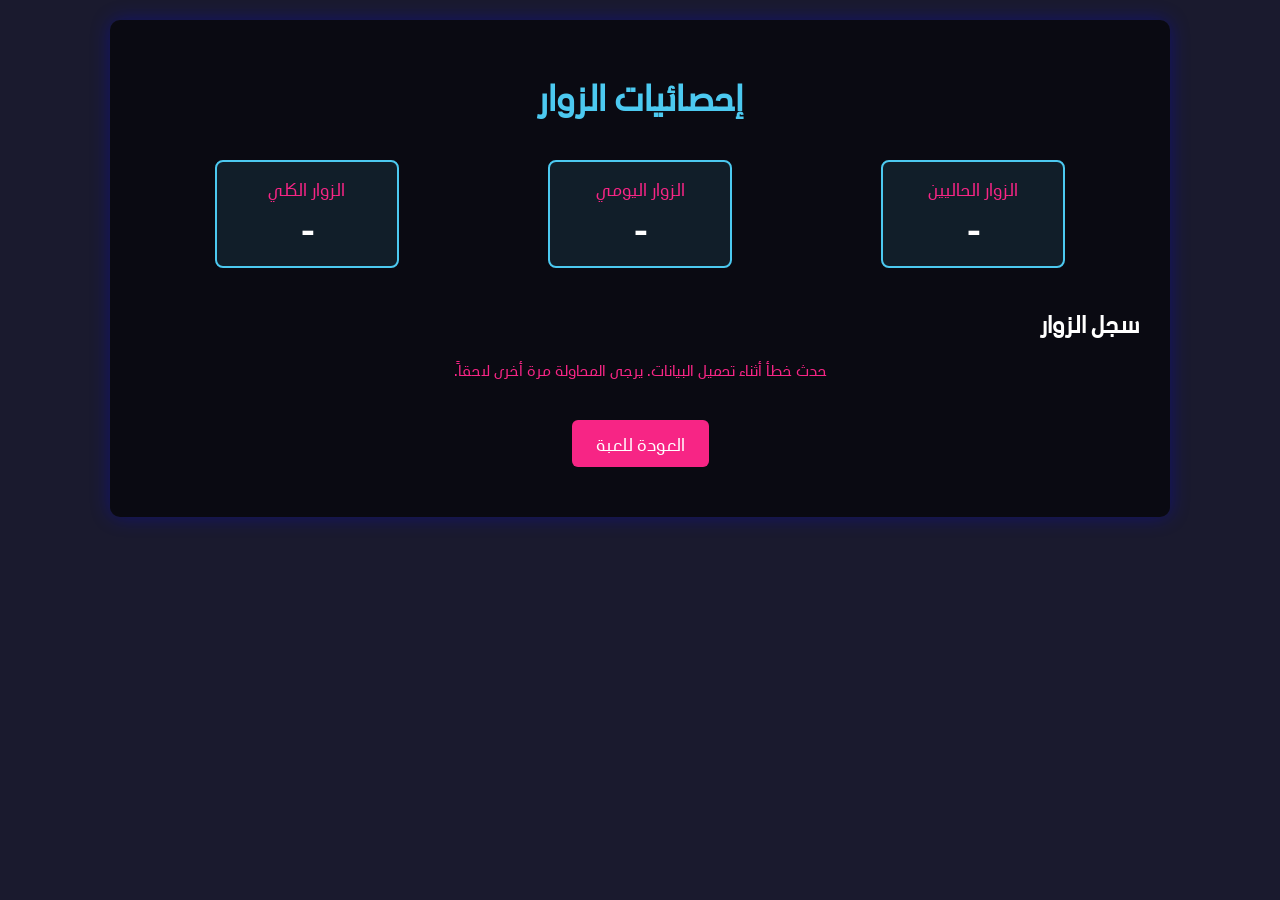
<file: statics.html>
<!DOCTYPE html>
<html dir="rtl" lang="ar">
<head>
    <meta charset="UTF-8">
    <meta name="viewport" content="width=device-width, initial-scale=1.0">
    <title>إحصائيات الزوار</title>
    <style>
        @font-face {
            font-family: "CustomFont";
            src: url('Asset/fonts/lbc-regular-.otf') format('opentype');
        }
        body {
            font-family: "CustomFont", Arial, sans-serif;
            background-color: #1a1a2e;
            color: #ffffff;
            margin: 0;
            padding: 0;
            display: flex;
            flex-direction: column;
            align-items: center;
            min-height: 100vh;
            direction: rtl;
        }
        .container {
            background-color: rgba(0, 0, 0, 0.6);
            border-radius: 10px;
            padding: 30px;
            box-shadow: 0 0 20px rgba(0, 0, 255, 0.3);
            width: 90%;
            max-width: 1000px;
            margin: 20px 0;
        }
        h1 {
            color: #4cc9f0;
            font-size: 36px;
            margin-bottom: 30px;
            text-align: center;
        }
        .stats-container {
            display: flex;
            flex-wrap: wrap;
            justify-content: space-around;
            margin-bottom: 30px;
        }
        .stat-box {
            background-color: rgba(76, 201, 240, 0.1);
            border: 2px solid #4cc9f0;
            border-radius: 8px;
            padding: 15px;
            margin: 10px;
            min-width: 150px;
            text-align: center;
        }
        .stat-title {
            font-size: 18px;
            color: #f72585;
            margin-bottom: 10px;
        }
        .stat-value {
            font-size: 32px;
            font-weight: bold;
        }
        .visitor-table {
            width: 100%;
            border-collapse: collapse;
            margin-top: 20px;
        }
        .visitor-table th, .visitor-table td {
            padding: 12px 15px;
            border: 1px solid #4361ee;
            text-align: right;
        }
        .visitor-table th {
            background-color: rgba(76, 201, 240, 0.2);
            color: #f72585;
            font-size: 18px;
        }
        .visitor-table tr:nth-child(even) {
            background-color: rgba(76, 201, 240, 0.05);
        }
        .visitor-table tr:hover {
            background-color: rgba(76, 201, 240, 0.1);
        }
        .back-button {
            background-color: #f72585;
            color: white;
            border: none;
            padding: 12px 24px;
            font-size: 18px;
            border-radius: 6px;
            cursor: pointer;
            margin: 20px auto;
            display: block;
            font-family: "CustomFont", Arial, sans-serif;
            transition: background-color 0.3s;
        }
        .back-button:hover {
            background-color: #b5179e;
        }
        .pagination {
            display: flex;
            justify-content: center;
            margin-top: 20px;
        }
        .pagination button {
            background-color: #4361ee;
            color: white;
            border: none;
            padding: 8px 16px;
            margin: 0 5px;
            border-radius: 4px;
            cursor: pointer;
            font-family: "CustomFont", Arial, sans-serif;
        }
        .pagination button:disabled {
            background-color: #666;
            cursor: not-allowed;
        }
        .pagination button.active {
            background-color: #f72585;
        }
        .loading {
            text-align: center;
            font-size: 24px;
            margin: 20px 0;
        }
    </style>
</head>
<body>
    <div class="container">
        <h1>إحصائيات الزوار</h1>
        
        <div class="stats-container">
            <div class="stat-box">
                <div class="stat-title">الزوار الحاليين</div>
                <div class="stat-value" id="current-visitors">-</div>
            </div>
            
            <div class="stat-box">
                <div class="stat-title">الزوار اليومي</div>
                <div class="stat-value" id="daily-visitors">-</div>
            </div>
            
            <div class="stat-box">
                <div class="stat-title">الزوار الكلي</div>
                <div class="stat-value" id="total-visitors">-</div>
            </div>
        </div>
        
        <h2>سجل الزوار</h2>
        <div id="visitor-table-container">
            <div class="loading">جاري تحميل البيانات...</div>
        </div>
        
        <div class="pagination" id="pagination-container"></div>
        
        <button class="back-button" onclick="goBack()">العودة للعبة</button>
    </div>

    <script>
        let currentPage = 1;
        const visitorsPerPage = 5; // تم تغيير القيمة من 10 إلى 5
        let allVisitors = [];
        
        // Load visitor statistics
        async function loadVisitorStats() {
            try {
                const response = await fetch('visitor-statistics.php');
                if (!response.ok) {
                    throw new Error('Network response error');
                }
                
                const data = await response.json();
                
                // Update summary statistics
                document.getElementById('current-visitors').textContent = data.currentVisitors;
                document.getElementById('daily-visitors').textContent = data.dailyVisitors;
                document.getElementById('total-visitors').textContent = data.totalVisitors;
                
                // Save visitor list
                allVisitors = data.visitorLog;
                
                // Display visitors
                displayVisitors(1);
                
            } catch (error) {
                console.error('Error loading visitor statistics:', error);
                document.getElementById('visitor-table-container').innerHTML = 
                    '<p style="color: #f72585; text-align: center;">حدث خطأ أثناء تحميل البيانات. يرجى المحاولة مرة أخرى لاحقاً.</p>';
            }
        }
        
        // Display visitors for a specific page
        function displayVisitors(page) {
            currentPage = page;
            const startIndex = (page - 1) * visitorsPerPage;
            const endIndex = startIndex + visitorsPerPage;
            const visitorsToShow = allVisitors.slice(startIndex, endIndex);
            
            const tableContainer = document.getElementById('visitor-table-container');
            
            if (allVisitors.length === 0) {
                tableContainer.innerHTML = '<p style="text-align: center;">لا يوجد زوار مسجلين حتى الآن.</p>';
                return;
            }
            
            let tableHTML = `
                <table class="visitor-table">
                    <thead>
                        <tr>
                            <th>#</th>
                            <th>التاريخ والوقت</th>
                            <th>عنوان IP</th>
                            <th>البلد</th>
                        </tr>
                    </thead>
                    <tbody>
            `;
            
            visitorsToShow.forEach((visitor, index) => {
                tableHTML += `
                    <tr>
                        <td>${startIndex + index + 1}</td>
                        <td>${visitor.timestamp}</td>
                        <td>${visitor.ip}</td>
                        <td>${visitor.country}</td>
                    </tr>
                `;
            });
            
            tableHTML += `
                    </tbody>
                </table>
            `;
            
            tableContainer.innerHTML = tableHTML;
            updatePagination();
        }
        
        // Update pagination controls
        function updatePagination() {
            const totalPages = Math.ceil(allVisitors.length / visitorsPerPage);
            const paginationContainer = document.getElementById('pagination-container');
            
            if (totalPages <= 1) {
                paginationContainer.innerHTML = '';
                return;
            }
            
            let paginationHTML = `
                <button onclick="changePage(${currentPage - 1})" ${currentPage === 1 ? 'disabled' : ''}>
                    &lt; السابق
                </button>
            `;
            
            // Display page numbers (max 5)
            const startPage = Math.max(1, currentPage - 2);
            const endPage = Math.min(totalPages, startPage + 4);
            
            for (let i = startPage; i <= endPage; i++) {
                paginationHTML += `
                    <button onclick="changePage(${i})" class="${i === currentPage ? 'active' : ''}">
                        ${i}
                    </button>
                `;
            }
            
            paginationHTML += `
                <button onclick="changePage(${currentPage + 1})" ${currentPage === totalPages ? 'disabled' : ''}>
                    التالي &gt;
                </button>
            `;
            
            paginationContainer.innerHTML = paginationHTML;
        }
        
        // Change page
        function changePage(page) {
            displayVisitors(page);
            window.scrollTo(0, 0);
        }
        
        // Go back to the game
        function goBack() {
            window.location.href = 'index.html'; // Adjust if your game's main page has a different name
        }
        
        // Load statistics when page loads
        window.onload = loadVisitorStats;
    </script>
</body>
</html>
</file>
